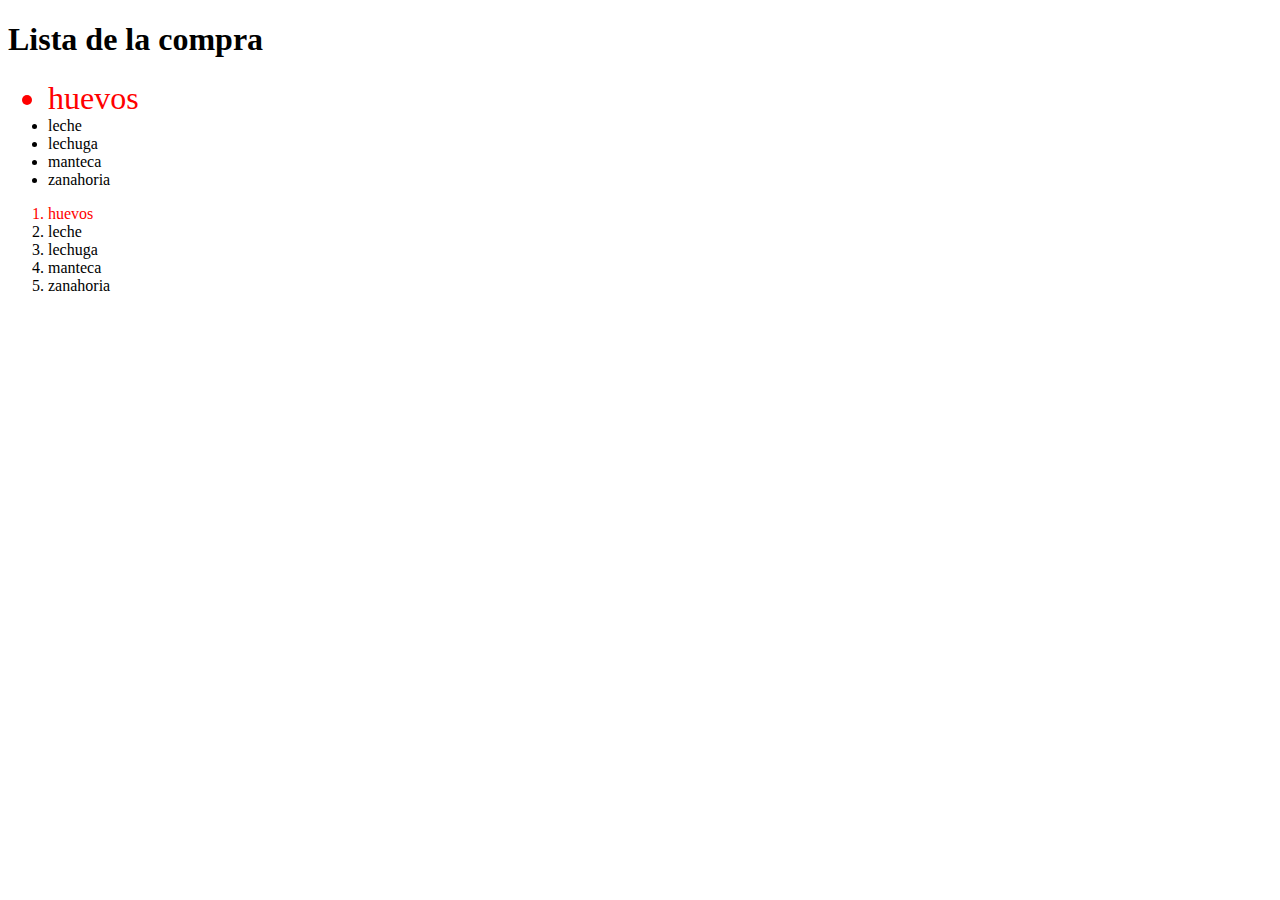
<file: 04-Selectores y precision en CSS/index.html>
<!DOCTYPE html>
<html lang="en">
<head>
    <meta charset="UTF-8">
    <meta http-equiv="X-UA-Compatible" content="IE=edge">
    <meta name="viewport" content="width=device-width, initial-scale=1.0">
    <title>Ganando precisión con los selectores en CSS</title>
    <link rel="stylesheet" href="styles.css">
</head>
<body>
    <section>
        <h1 id="titulo" class="encabezado">Lista de la compra</h1>
        <ul>
            <li id="elemento-1">huevos</li>
            <li id="elemento-2">leche</li>
            <li id="elemento-3">lechuga</li>
            <li id="elemento-4">manteca</li>
            <li id="elemento-5">zanahoria</li>
        </ul>
        
        <ol>
            <li id="elemento-1">huevos</li>
            <li id="elemento-2">leche</li>
            <li id="elemento-3">lechuga</li>
            <li id="elemento-4">manteca</li>
            <li id="elemento-5">zanahoria</li>
        </ol>
    </section>
</body>
</html>
</file>
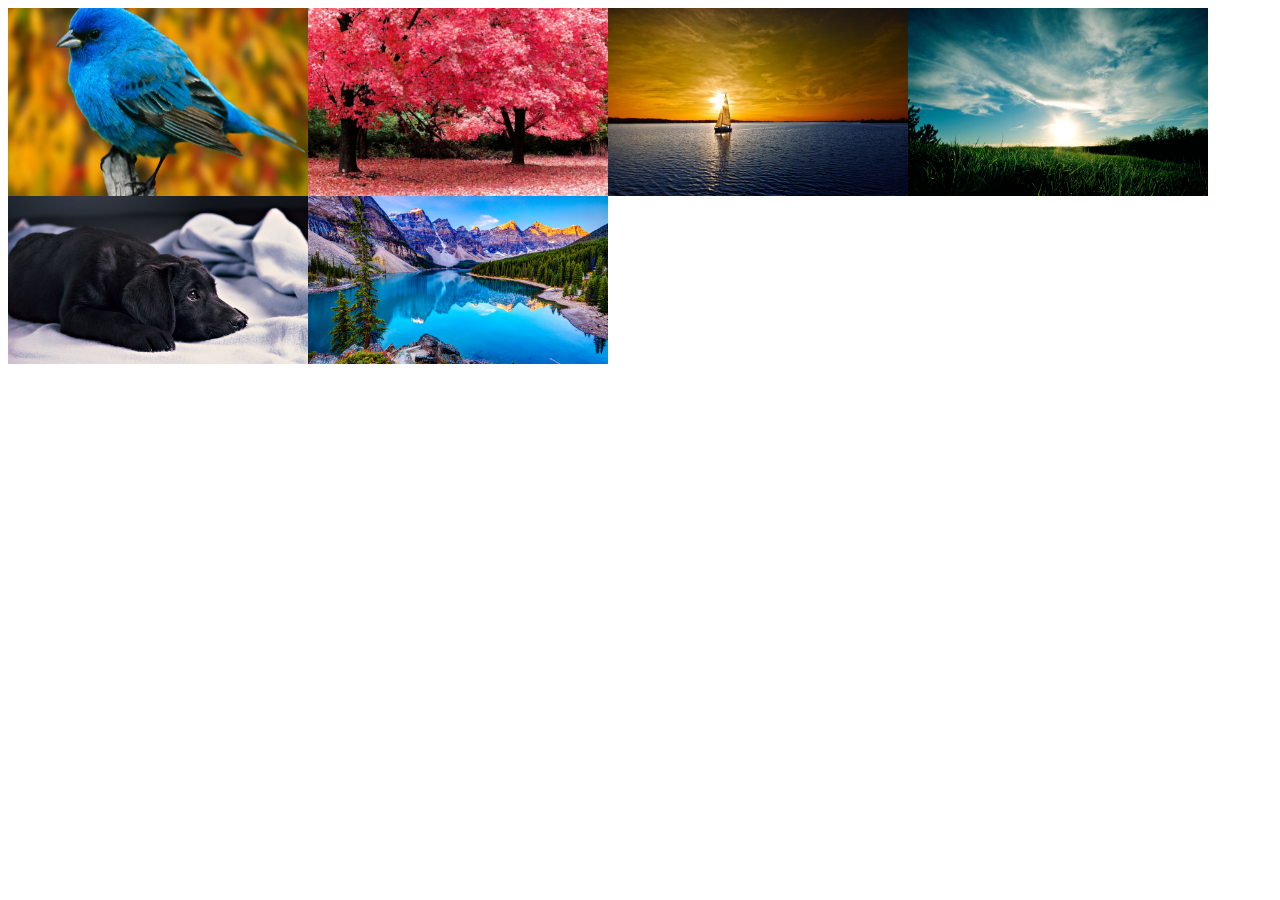
<file: 05-Disposiciones/index.html>
<!DOCTYPE html>
<html lang="en">
<head>
    <meta charset="UTF-8">
    <meta http-equiv="X-UA-Compatible" content="IE=edge">
    <meta name="viewport" content="width=device-width, initial-scale=1.0">
    <link rel="stylesheet" href="Styles.css">
    <title>Disposición de elementos en CSS</title>
</head>
<body>
    <div class="div1">
        <img src="image/1.jpg" alt="img1">
        <img src="image/2.jpg" alt="img2">
        <img src="image/3.jpg" alt="img3">
        <img src="image/4.jpg" alt="img4">
        <img src="image/5.jpg" alt="img5">
        <img src="image/6.jpg" alt="img6">
    </div>
</body>
</html>
</file>
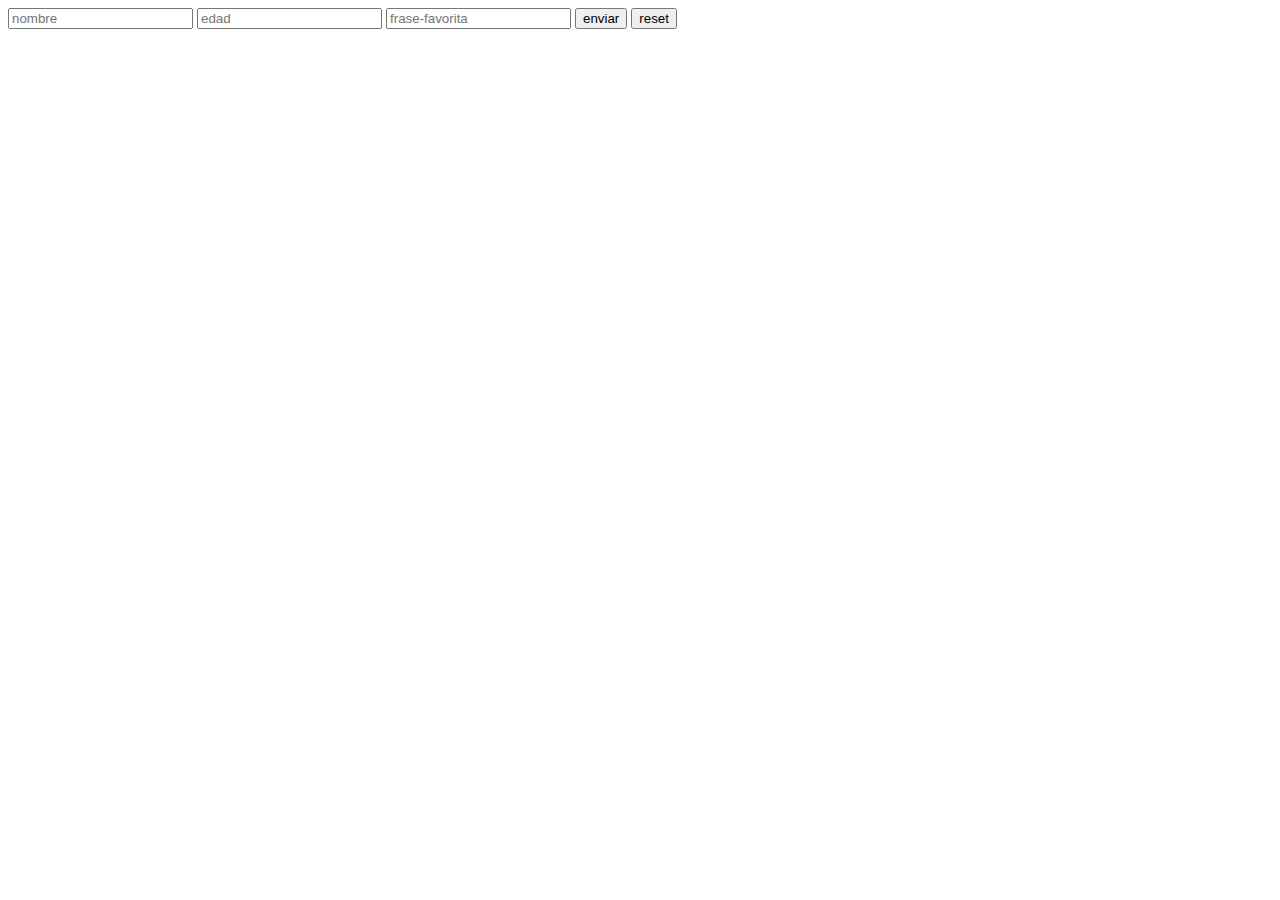
<file: Ejercicio1.html>
<!DOCTYPE html>
<html lang="en">
<head>
    <meta charset="UTF-8">
    <meta http-equiv="X-UA-Compatible" content="IE=edge">
    <meta name="viewport" content="width=device-width, initial-scale=1.0">
    <title>Ejercicio 02 - Formularios en HTML</title>
</head>
<body>
    <form action="/">
        <input type="text" name="nombre" id="nombre" placeholder="nombre">
        <input type="number" name="edad" id="edad" placeholder="edad">
        <input type="text" name="frase-favorita" id="frase-favorita" placeholder="frase-favorita">
        <button>enviar</button>
        <button type="reset">reset</button>
    </form>
    
</body>
</html>
</file>
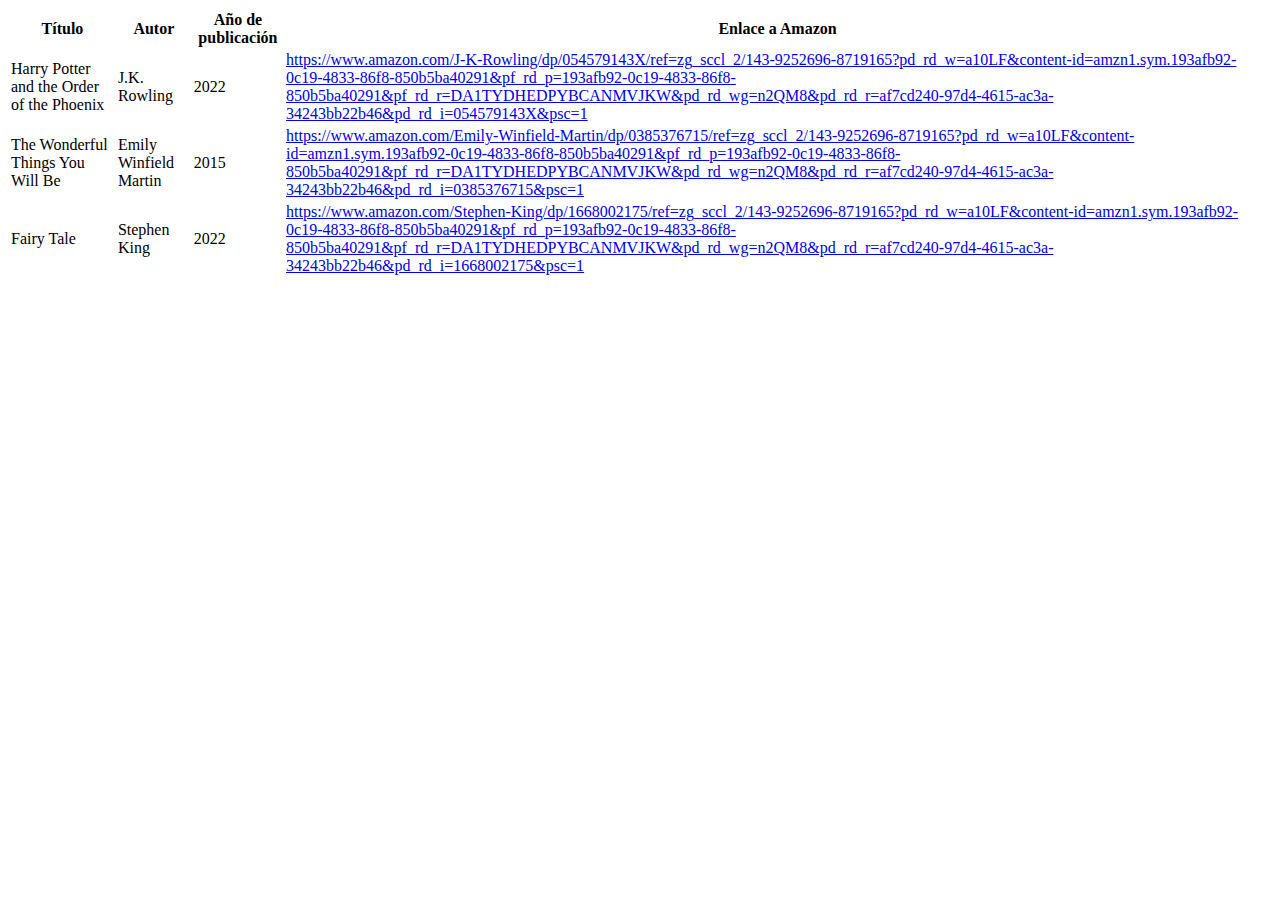
<file: Ejercicio2.html>
<!DOCTYPE html>
<html lang="en">
<head>
    <meta charset="UTF-8">
    <meta http-equiv="X-UA-Compatible" content="IE=edge">
    <meta name="viewport" content="width=device-width, initial-scale=1.0">
    <title>Ejercicio 02/2 - Tablas en HTML</title>
</head>
<body>
    <table>
        <tr>
        <th>Título</th>
        <th>Autor</th>
        <th>Año de publicación</th>
        <th>Enlace a Amazon</th>
    </tr>
    <tr>
        <td>Harry Potter and the Order of the Phoenix</td>
        <td>J.K. Rowling</td>
        <td>2022</td>
        <td><a href="https://www.amazon.com/J-K-Rowling/dp/054579143X/ref=zg_sccl_2/143-9252696-8719165?pd_rd_w=a10LF&content-id=amzn1.sym.193afb92-0c19-4833-86f8-850b5ba40291&pf_rd_p=193afb92-0c19-4833-86f8-850b5ba40291&pf_rd_r=DA1TYDHEDPYBCANMVJKW&pd_rd_wg=n2QM8&pd_rd_r=af7cd240-97d4-4615-ac3a-34243bb22b46&pd_rd_i=054579143X&psc=1">https://www.amazon.com/J-K-Rowling/dp/054579143X/ref=zg_sccl_2/143-9252696-8719165?pd_rd_w=a10LF&content-id=amzn1.sym.193afb92-0c19-4833-86f8-850b5ba40291&pf_rd_p=193afb92-0c19-4833-86f8-850b5ba40291&pf_rd_r=DA1TYDHEDPYBCANMVJKW&pd_rd_wg=n2QM8&pd_rd_r=af7cd240-97d4-4615-ac3a-34243bb22b46&pd_rd_i=054579143X&psc=1</a></td>
    </tr>
    <tr>
        <td>The Wonderful Things You Will Be</td>
        <td>Emily Winfield Martin</td>
        <td>2015</td>
        <td><a href="https://www.amazon.com/Emily-Winfield-Martin/dp/0385376715/ref=zg_sccl_2/143-9252696-8719165?pd_rd_w=a10LF&content-id=amzn1.sym.193afb92-0c19-4833-86f8-850b5ba40291&pf_rd_p=193afb92-0c19-4833-86f8-850b5ba40291&pf_rd_r=DA1TYDHEDPYBCANMVJKW&pd_rd_wg=n2QM8&pd_rd_r=af7cd240-97d4-4615-ac3a-34243bb22b46&pd_rd_i=0385376715&psc=1">https://www.amazon.com/Emily-Winfield-Martin/dp/0385376715/ref=zg_sccl_2/143-9252696-8719165?pd_rd_w=a10LF&content-id=amzn1.sym.193afb92-0c19-4833-86f8-850b5ba40291&pf_rd_p=193afb92-0c19-4833-86f8-850b5ba40291&pf_rd_r=DA1TYDHEDPYBCANMVJKW&pd_rd_wg=n2QM8&pd_rd_r=af7cd240-97d4-4615-ac3a-34243bb22b46&pd_rd_i=0385376715&psc=1</a></td>
    </tr>
        <td>Fairy Tale</td>
        <td>Stephen King</td>
        <td>2022</td>
        <td><a href="https://www.amazon.com/Stephen-King/dp/1668002175/ref=zg_sccl_2/143-9252696-8719165?pd_rd_w=a10LF&content-id=amzn1.sym.193afb92-0c19-4833-86f8-850b5ba40291&pf_rd_p=193afb92-0c19-4833-86f8-850b5ba40291&pf_rd_r=DA1TYDHEDPYBCANMVJKW&pd_rd_wg=n2QM8&pd_rd_r=af7cd240-97d4-4615-ac3a-34243bb22b46&pd_rd_i=1668002175&psc=1">https://www.amazon.com/Stephen-King/dp/1668002175/ref=zg_sccl_2/143-9252696-8719165?pd_rd_w=a10LF&content-id=amzn1.sym.193afb92-0c19-4833-86f8-850b5ba40291&pf_rd_p=193afb92-0c19-4833-86f8-850b5ba40291&pf_rd_r=DA1TYDHEDPYBCANMVJKW&pd_rd_wg=n2QM8&pd_rd_r=af7cd240-97d4-4615-ac3a-34243bb22b46&pd_rd_i=1668002175&psc=1</a></td>
    </table>
</body>
</html>
</file>
<file: 04-Selectores y precision en CSS/styles.css>
#elemento-1 {
    color: red;
}
ul li#elemento-1 {
    font-size: 2rem;
}
</file>
<file: 05-Disposiciones/Styles.css>
.div1 {
    flex-wrap: wrap;
    display: flex;
}

.div1 img {
    width: 300px;
    
}
</file>
